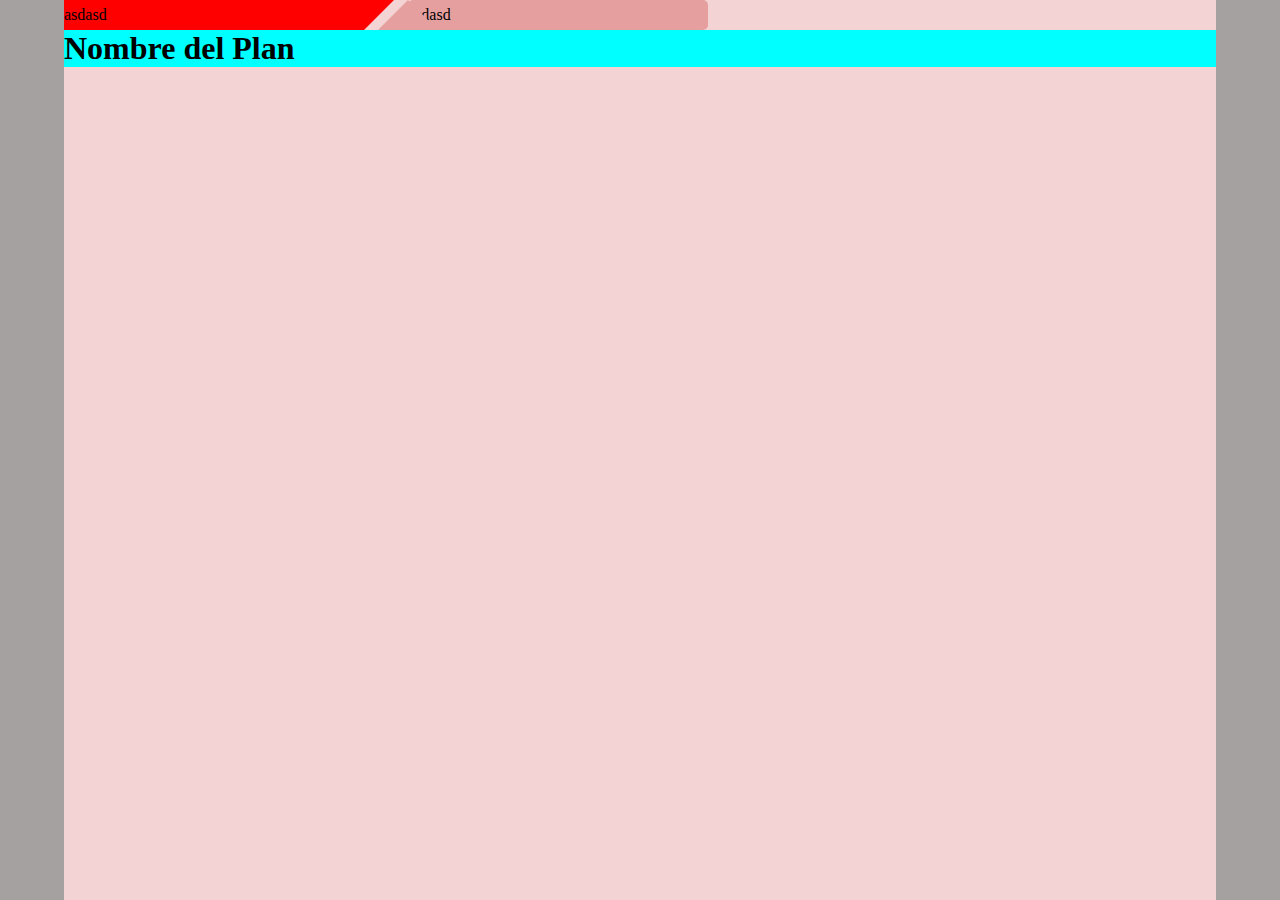
<file: other.html>
<!DOCTYPE html>
<html lang="en">
<head>
    <meta charset="UTF-8">
    <meta name="viewport" content="width=device-width, initial-scale=1.0">
    <title>Document</title>
</head>
<style>
    *{
        padding: 0;
        margin: 0;
        box-sizing: border-box;
    }
    body{
        height: 100vh;
        width: 100vw;

       
        background-color: rgb(165, 161, 161);

    }
    .section_FullView{
        min-height: 100%;
        width: 90%;
        margin:0 auto;
        background-color: rgb(243, 211, 211);
     
    }

    .box-FullView{
        background-color: aqua;
    }

    .rectangulo {
    
        width: 300px;
        height:30px;
        line-height:30px;
        background:red;
        display:inline-block;
        position:relative;
      }
      
      .rectangulo:after {

        content:"";
        position:absolute;
        right:-30px;
        width: 0; 
        height: 0; 
        border-left: 30px solid transparent;
        border-right: 30px solid transparent;
        border-top: 30px solid rgb(255, 0, 0);
        z-index:0;
      }

      .rectangulo2 {
        border-radius: 5px;
       margin-left: 40px;
        width: 300px;
        height:30px;
        line-height:30px;
        background:rgb(230, 159, 159);
        display:inline-block;
        position:relative;
      }
      
      .rectangulo2:after {
        content:"";
        position:absolute;
        left:-30px;
        width: 0; 
        height: 0; 
        border-left: 30px solid transparent;
        border-right: 30px solid transparent;
        border-bottom: 30px solid rgb(230, 159, 159);
        z-index:0;
      }
    
 
    
    

</style>
<body>


    <section class="section_FullView" id="section_FullView">

        <div class="rectangulo">asdasd</div>
        <div class="rectangulo2">asdasd</div>


    
        <div class="box-FullView">
            <h1>Nombre del Plan </h1>
        </div>

    </section>
    
</body>
</html>
</file>
